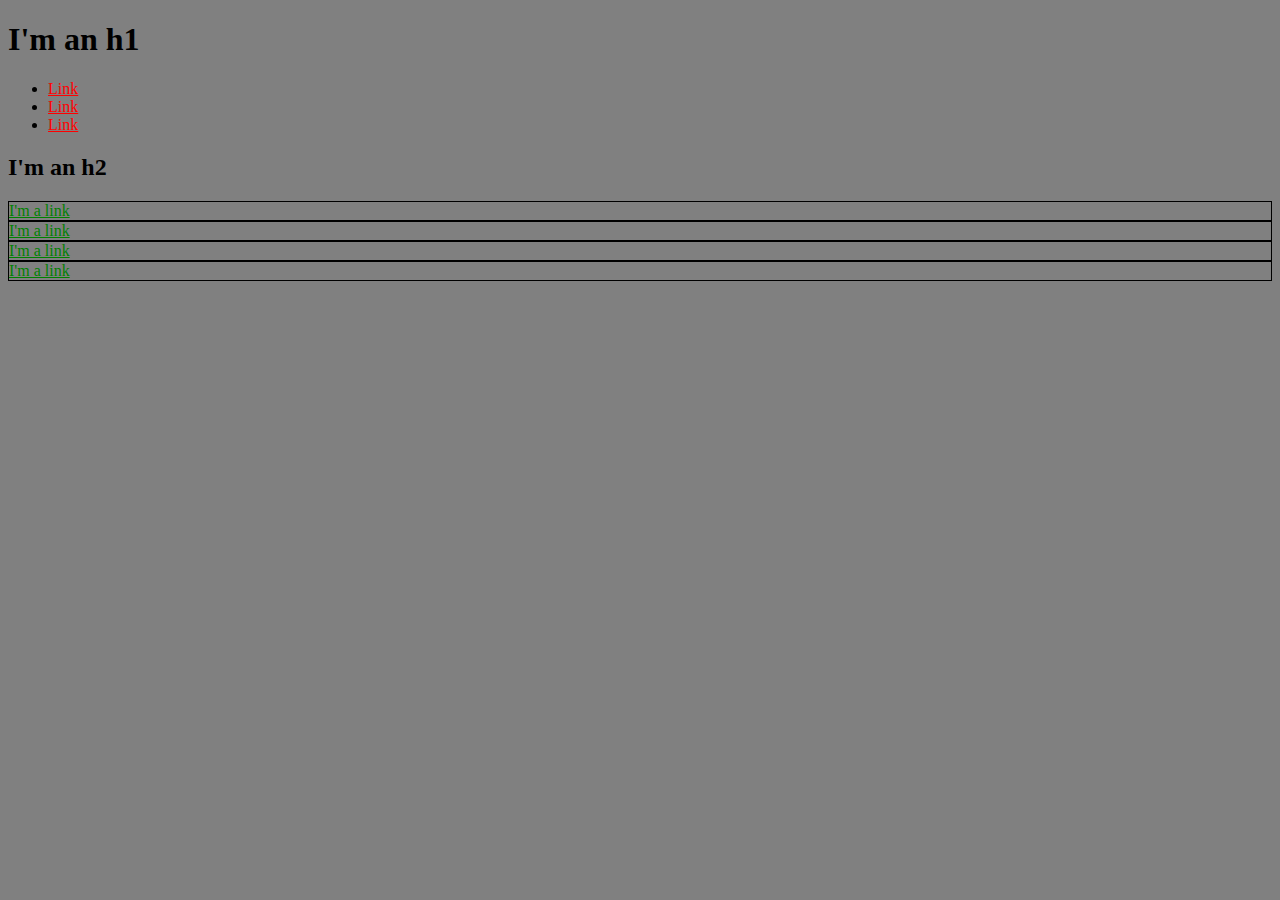
<file: index.html>
<!DOCTYPE html>
<html>
  <head>
    <title>Test Page: Don't Panic</title>
    <meta charset="utf-8">
  </head>
  <body>
    <h1>I'm an h1</h1>
    <ul>
      <li>
        <a href="https://example.com/" style="color: red;">Link</a>
      </li>
      <li>
        <a href="https://example.com/" style="color: red;">Link</a>
      </li>
      <li>
        <a href="https://example.com/" style="color: red;">Link</a>
      </li>
    </ul>
    <h2>I'm an h2</h2>
    <div style="border: 1px solid black;">
      <a href="https://example.com/" style="color: green;">I'm a link</a>
    </div>
    <div style="border: 1px solid black;">
      <a href="https://example.com/" style="color: green;">I'm a link</a>
    </div>
    <div style="border: 1px solid black;">
      <a href="https://example.com/" style="color: green;">I'm a link</a>
    </div>
    <div style="border: 1px solid black;">
      <a href="https://example.com/" style="color: green;">I'm a link</a>
    </div>
    <style media="screen">
      body {
        background: grey;
      }
    </style>
  </body>
</html>
</file>
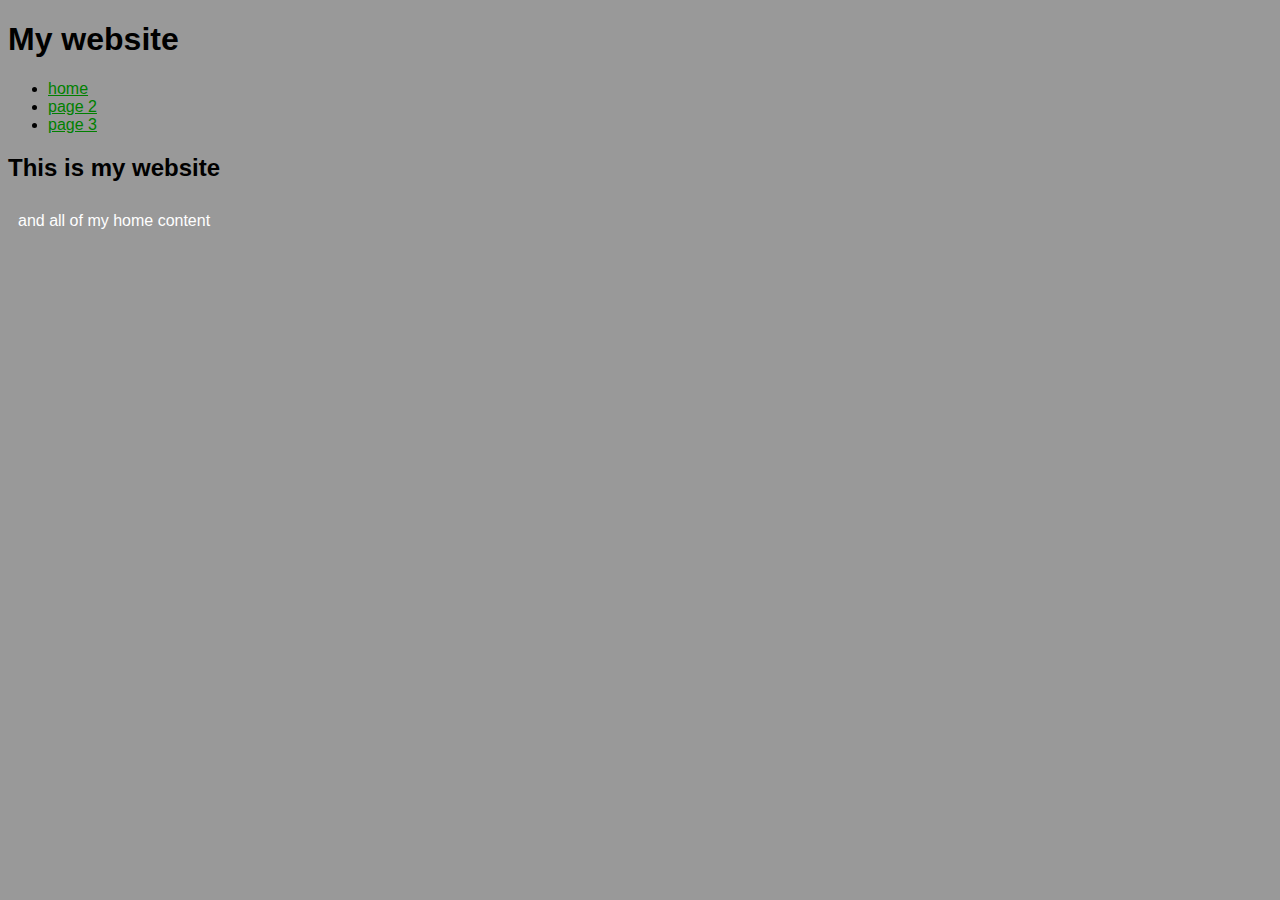
<file: page1.html>
<!DOCTYPE html>
<html lang="en" dir="ltr">
  <head>
    <meta charset="utf-8">
    <title>My website</title>
    <link href="main.css" rel="stylesheet" type="text/css" ∕>
  </head>
  <body>
    <h1>My website</h1>
    <ul>
      <li><a href="web.html">home</a> </li>
      <li><a href="page2.html">page 2</a> </li>
      <li><a href="page3.html">page 3</a> </li>
    </ul>
    <h2>This is my website</h2>
    <p class="secondary">and all of my home content</p>
  </body>
</html>
</file>
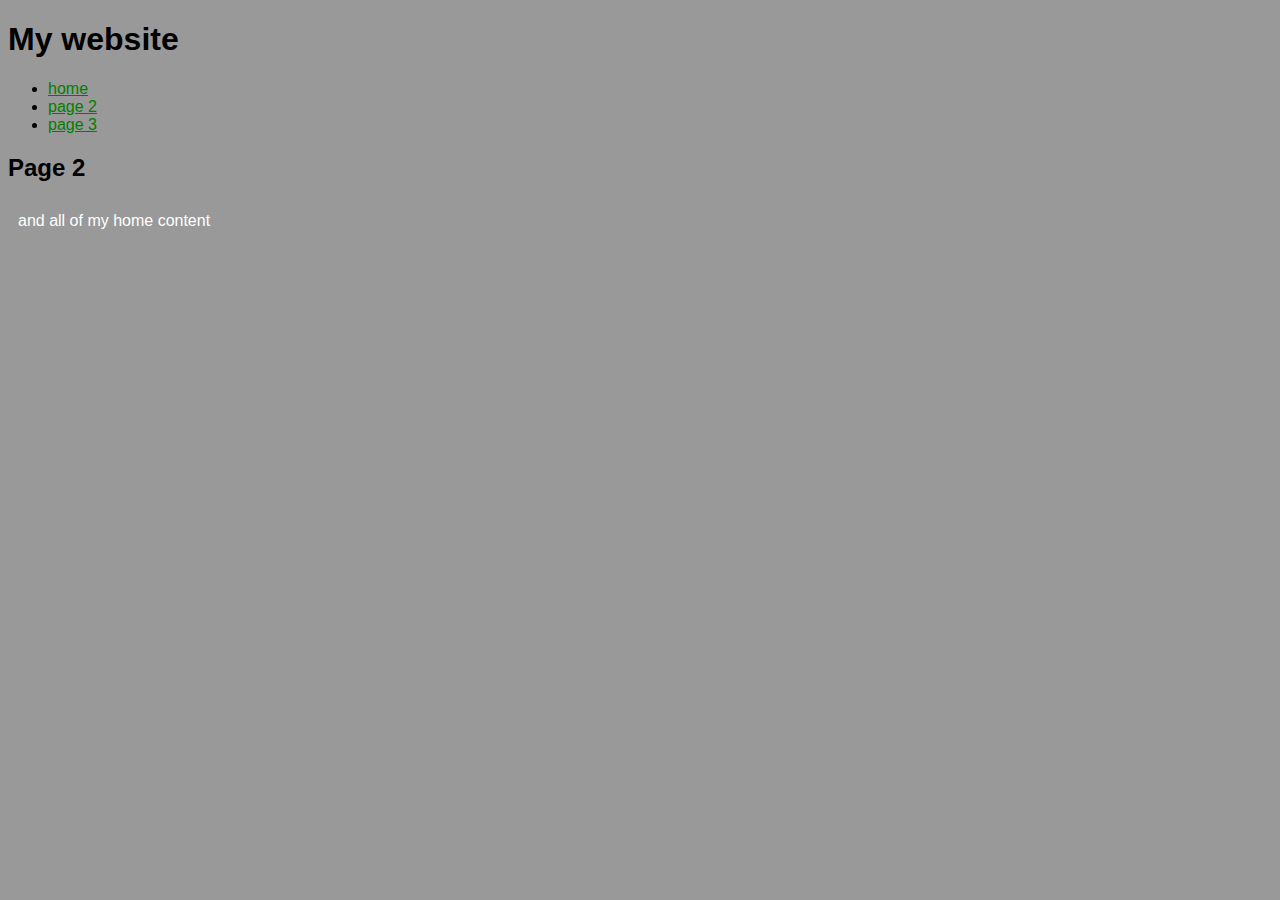
<file: page2.html>
<!DOCTYPE html>
<html lang="en" dir="ltr">
  <head>
    <meta charset="utf-8">
    <title>My website</title>
    <link href="main.css" rel="stylesheet" type="text/css" ∕>
  </head>
  <body>
    <h1>My website</h1>
    <ul>
      <li><a href="web.html">home</a> </li>
      <li><a href="page2.html">page 2</a> </li>
      <li><a href="page3.html">page 3</a> </li>
    </ul>
    <h2>Page 2</h2>
    <p class="secondary">and all of my home content</p>
  </body>
</html>
</file>
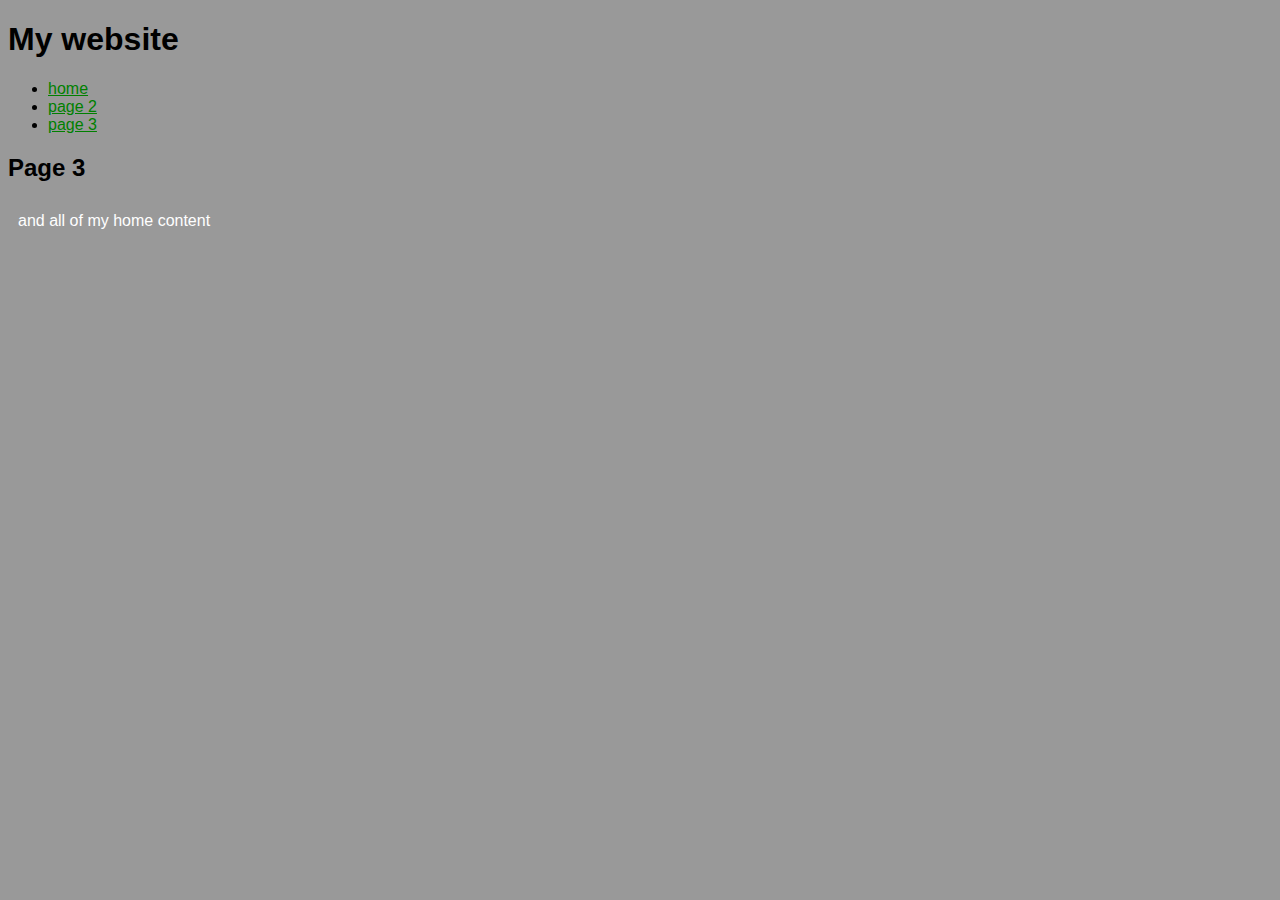
<file: page3.html>
<!DOCTYPE html>
<html lang="en" dir="ltr">
  <head>
    <meta charset="utf-8">
    <title>My website</title>
    <link href="main.css" rel="stylesheet" type="text/css" ∕>
  </head>
  <body>
    <h1>My website</h1>
    <ul>
      <li><a href="web.html">home</a> </li>
      <li><a href="page2.html">page 2</a> </li>
      <li><a href="page3.html">page 3</a> </li>
    </ul>
    <h2>Page 3</h2>
    <p class="secondary">and all of my home content</p>
  </body>
</html>
</file>
<file: main.css>
body{
  background-color:#999;
font-family: arial
}
h1 ‚h2 ‚p ‚li {
  color:#000;
}
a {
  color: green;
}
p{
  background: #666;
  color: white;
  padding: 10px;
}
.secondary{
  background-color: #999;
  color:000;
}
</file>
